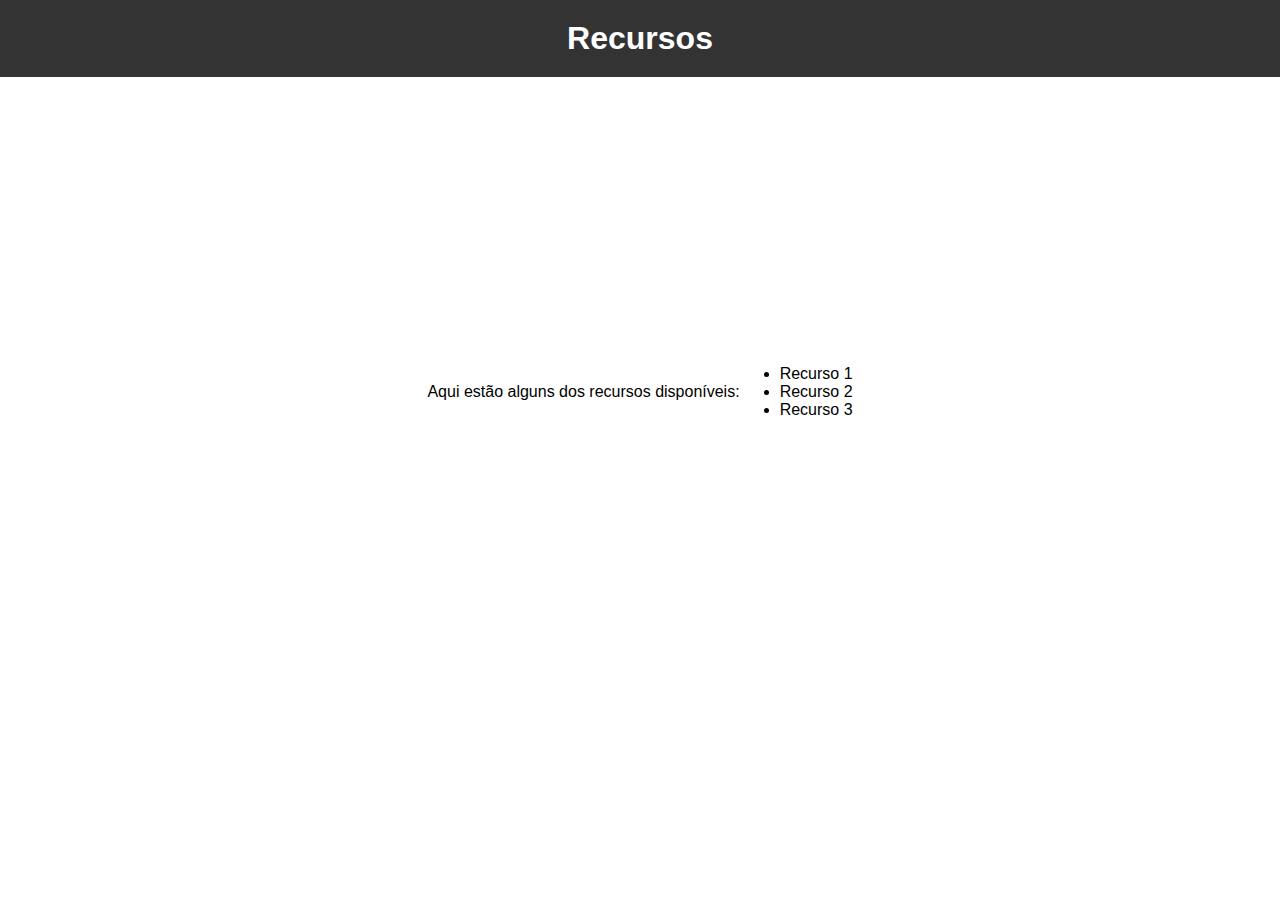
<file: recursos.html>
<!DOCTYPE html>
<html lang="en">
<head>
    <meta charset="UTF-8">
    <meta name="viewport" content="width=device-width, initial-scale=1.0">
    <link rel="stylesheet" href="styles.css">
    <title>Recursos</title>
</head>
<body>
    <header>
        <h1>Recursos</h1>
    </header>
    <main>
        <section class="content">
            <p>Aqui estão alguns dos recursos disponíveis:</p>
            <ul>
                <li>Recurso 1</li>
                <li>Recurso 2</li>
                <li>Recurso 3</li>
            </ul>
        </section>
    </main>
</body>
</html>
</file>
<file: styles.css>
body {
    font-family: Arial, sans-serif;
    margin: 0;
    padding: 0;
}

header {
    background-color: #333;
    color: #fff;
    text-align: center;
    padding: 20px;
}

h1 {
    margin: 0;
}

main {
    display: flex;
    justify-content: center;
    align-items: center;
    height: 70vh;
}

.content {
    display: flex;
    justify-content: space-around;
    align-items: center;
}

.box {
    width: 150px;
    height: 150px;
    text-align: center;
    padding: 20px;
    border: 1px solid #ccc;
}

.red {
    background-color: #FF5733;
}

.green {
    background-color: #33FF57;
}

.blue {
    background-color: #3366FF;
}
</file>
